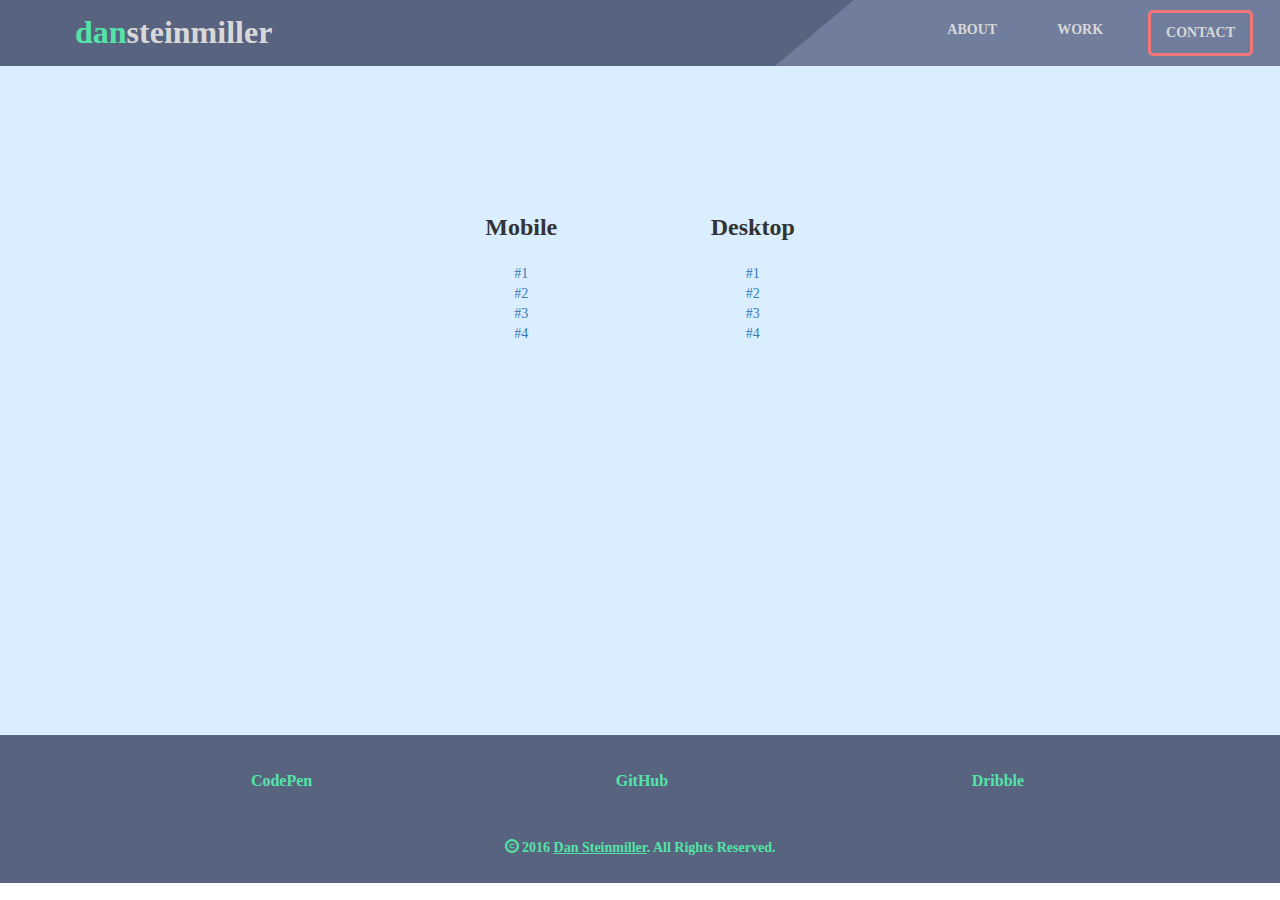
<file: richs.html>
<!doctype html>
<html>
<head>
<meta charset="utf-8">
<meta http-equiv="X-UA-Compatible" content="IE=edge">
<meta name="viewport" content="width=device-width, initial-scale=1">
    <!-- The above 3 meta tags *must* come first in the head; any other head content must come *after* these tags -->
<title>Dan Steinmiller | Front End Web Developer</title>

    <!-- Bootstrap -->
    <!-- Latest compile and minified CSS -->
    <link href="css/bootstrap.min.css" rel="stylesheet" type="text/css">
       
    <!-- Optional Theme -->
    <link href="css/bootstrap-theme.min.css" rel="stylesheet" type="text/css">

<link rel="icon" type="image/png" href="images/icon1.png" />
<link href="layout.css" rel="stylesheet" type="text/css">


<!--The following script tag downloads a font from the Adobe Edge Web Fonts server for use within the web page. We recommend that you do not modify it.--><script>var __adobewebfontsappname__="dreamweaver"</script><script src="http://use.edgefonts.net/raleway:n1:default.js" type="text/javascript"></script>
</head>

<body>
<!-- <div class="container"> -->
  <div class="row">
    <header class="navbar-fixed-top col-lg-12 col-md-12 col-sm-12 col-xs-12">
          <a href="index.html">
          <div class="dan_logo">
          <p>dan</p><p>steinmiller</p>
          </div>
          </a>
           <div class="skew_color col-lg-8 col-lg-push-4 col-md-9 col-md-push-3 col-sm-11 col-sm-push-1 col-xs-10 col-xs-push-8">
          
          </div>
    
          <nav class="home2 col-lg-6 col-md-7 col-sm-8 col-xs-12 col-lg-push-6 col-md-push-5 col-sm-push-3">
              <div class="row">
                <ul class="nav nav-pills">
                  <li class="nav_hover"><a href="index.html#about_link">About</a></li>
                  <li class="nav_hover"><a href="projects.html">Work</a></li>
                  <li class="nav_hover"><a href="index.html#contact">Contact</a></li>
                </ul>
              </div>
          </nav>
    </header>
 
	<section class="mockup_links col-lg-12 col-md-12">
    <ul class="mobile">
    	<li>Mobile</li>
    	<li><a href="mobile1.html">#1</a></li>
        <li><a href="mobile2.html">#2</a></li>
        <li><a href="mobile3.html">#3</a></li>
        <li><a href="mobile4.html">#4</a></li>
    </ul>
    
    <ul class="desktop">
    	<li>Desktop</li>
    	<li><a href="desktop1.html">#1</a></li>
        <li><a href="desktop2.html">#2</a></li>
        <li><a href="desktop3.html">#3</a></li>
        <li><a href="desktop4.html">#4</a></li>
    </ul>
    
    </section>
    
    <div class="clear"></div>
    
    <footer class="footer_links">
    <ul class="list-inline">
    	<li><a href="http://codepen.io/">CodePen</a></li>
        <li><a href="https://github.com/dstein" target="_blank">GitHub</a></li>
        <li><a href="https://dribbble.com/">Dribble</a></li>
    </ul>
    
    <p><span class="glyphicon glyphicon-copyright-mark"></span>&nbsp;2016&nbsp;<a href="index.html">Dan Steinmiller</a>. All Rights Reserved.</p>
    </footer>

  </div>
<!-- </div> -->

    <!-- jQuery (necessary for Bootstrap's JavaScript plugins) -->
	<script src="https://ajax.googleapis.com/ajax/libs/jquery/1.11.3/jquery.min.js"></script>
    <!-- Javascript files should be linkd at the bottom of the page -->
    <script src="js/jQuery_min.js"></script>
    
    <!-- Latest compiled and minified JavaScript -->
    <script src="js/bootstrap.min.js"></script>

</body>
</html>
</file>
<file: layout.css>
@charset "utf-8";
/* CSS Document */

* { 
    box-sizing: border-box;
    -moz-box-sizing: border-box;
    -webkit-box-sizing: border-box;
}


/*////////////////////////////////////////////////*/
	/* Body Styles */
	
body {
	margin: 0 0 0 0;
	padding: 60px 0 0 0;
	width: 100%;
	overflow-x: hidden;
	font-family: raleway;
	font-style: normal;
	font-weight: 100;
}


/*////////////////////////////////////////////////*/
	/* Link Styles */
	
.projects_description p a {
	text-decoration: underline;
}


/*////////////////////////////////////////////////*/
	/* Button Styles */

.message_button {
	width: 175px;
}

.resume_button {
	width: 175px;
}

.contact ul {
	text-align: center;
}

/*////////////////////////////////////////////////*/
	/* List Styles */

.contact ul li {
	padding-top: 0px;
	padding-right: 75px;
	padding-left: 75px;
}


/*////////////////////////////////////////////////*/
	/* Header Styles */
	
header {
	background-color: #586380;
	overflow: hidden;
	padding: 0 0 0 0;
	margin: 0 0 0 0;

}

.header_contain {
	padding: 0 0 0 0;
	margin: 0 0 0 0;
}

.header-text-container {
	padding-left: 35px;
	background-color: #6c4a2c;
}


.dan_logo p {
	margin-top: 10px;
	margin-bottom: 10px;
	float: left;
	font-size: 32px;
	font-weight: bold;
}

.dan_logo p:nth-of-type(1) {
	color: #53e3a6;
}

.dan_logo p:nth-of-type(2) {
	color: #d8d8d8;
}


/*////////////////////////////////////////////////*/
	/* Navigation Styles */

.home2 {
	padding: 0 0 0 0;
	margin: 0 0 0 0;
}


.home2 ul {
	padding: 0 0 0 0;
	margin-left: 0px;
	margin-right: 0px;
	margin-bottom: 0px;
	margin-top: 10px;
}

.home2 ul li {
	font-weight: bold;
	font-size: 14px;
	text-transform: uppercase;
	padding: 0 0 0 0;
}

.home2 ul li:nth-of-type(1):hover {
	border-bottom: medium solid #f47778;
}

.home2 ul li:nth-of-type(1) {
	-webkit-transition: all 75ms ease-out;
	-o-transition: all 75ms ease-out;
	transition: all 75ms ease-out;
}

.home2 ul li:nth-of-type(2):hover {
	-webkit-opacity: 1;
	opacity: 1;
}

.home2 ul li:nth-of-type(2):nth-of-type(2):hover {
	border-bottom: medium solid #f47778;
}

.home2 ul li:nth-of-type(2) {
	-webkit-transition: all 75ms ease-out;
	-o-transition: all 75ms ease-out;
	transition: all 75ms ease-out;
}
.home2 ul li:nth-of-type(2):hover {
	-webkit-opacity: 1;
	opacity: 1;
}

.home2 ul li:nth-of-type(3) {
	border: medium solid #f47778;
	border-radius: 5px;
}

.home2 ul li:nth-of-type(3):hover {
	background-color: #f47778;
}


.footer_links ul {
	text-align: center;
}

.footer_links ul li {
	margin-top: 35px;
	padding-left: 150px;
	padding-right: 150px;
	padding-top: 0px;
	padding-bottom: 0px;
	color: #53e3a6;
	font-weight: bold;
	font-size: 16px;
	
}

.footer_links ul li a {
	text-decoration: none;
}

/*////////////////////////////////////////////////*/
	/* Section Styles */

.work {
	/*background-color: #6facff;*/
	background-color: #daeeff;
	margin-top: 0px;
	margin-right: 0px;
	margin-bottom: 0px;
	margin-left: 0px;
	padding-top: 0px;
	padding-right: 0px;
	padding-bottom: 280px;
	padding-left: 0px;
}

.about {
	/*background-color: #ff8151;*/
	background-color: #daeeff;
	
	margin-top: 0px;
	margin-right: 0px;
	margin-bottom: 0px;
	margin-left: 0px;
	padding-top: 0px;
	padding-right: 0px;
	padding-bottom: 230px;
	padding-left: 0px;
}

.contact {
	/*background-color: #ff4872;*/
	background-color: #daeeff;
	padding-right: 0px;
	padding-left: 0px;
	padding-bottom: 100px;
	margin: 0 0 0 0;
	
}

.secondary2 {
	width: 100%;
	height: 90vh;
	background-color: #daeeff;
	margin: 0 0 0 0;
	padding: 0 0 0 0;
	border-bottom: medium dashed #717d9c;
}

.first_project {
	background-color: #f47778;
	/*background-color: #f55f61;*/ 
	padding-top: 100px;
	padding-bottom: 180px;
}

.second_project {
	background-color: #6facff;
	padding-top: 100px;
	padding-bottom: 180px;
}

.projects_description {
	background-color: #daeeff;
	padding-top: 100px;
	padding-bottom: 350px;
}

/*////////////////////////////////////////////////*/
	/* Bootstrap targeted styles */

.nav li a:hover {
	background-color: transparent;
}

.nav li a:active {
	background-color: transparent;	
}

.nav li a {
	color: #d8d8d8;
	text-align: center;
}


/*////////////////////////////////////////////////*/
	/* Footer Styles */

footer {
	margin: 0 0 0 0;
	padding-bottom: 15px;
	background-color: #586380;
	
}


/*////////////////////////////////////////////////*/
	/* Paragraph Styles */
	
.contact p {
	margin-bottom: 0px;
	padding-bottom: 0px;
}

.text_main {
	margin-top: 20px;
	font-size: 22px;

}

.plus {
	font-size: 72px;
	margin: 0 0 0 0;
	padding: 0 0 0 0;
	text-align: center;
}

.text_work {
	margin-top: 80px;
}
.text_work p {
	position: absolute;
	width: 100%;
	text-align: center;
	font-weight: bold;
	font-size: 28px;
	left: 1px;
	top: 172px;
}

.text_work p:nth-of-type(1) {
	padding-right: 500px;
}
.text_work p:nth-of-type(2) {
	padding-left: 500px;
}

.contact_images p {
	text-align: center;
	position: absolute;
	padding-top: 6px;
	margin-left: 250px;
	font-weight: bold;
}

.secondary2 p {
	width: 100%;
	text-align: center;
	position: absolute;
	top: 150px;
	font-weight: bold;
}

.secondary2 p:nth-of-type(1) {
	font-size: 48px;
	padding-right: 25px;
	padding-top: 25px;
	color: #d8d8d8;
}
.secondary2 p:nth-of-type(2) {
	font-size: 48px;
	line-height: 260px;
	padding-right: 120px;
	color: #d8d8d8;

}
.secondary2 p:nth-of-type(3) {
	font-size: 48px;
	line-height: 260px;
	padding-left: 65px;
	color: #53e3a6;
	font-weight: 900;
}
.secondary2 p:nth-of-type(4) {
	font-size: 24px;
	line-height: 400px;
	padding-right: 15px;
	color: #d8d8d8;
}

.footer_links p {
	margin-top: 45px;
	text-align: center;
	color: #53e3a6;
	font-weight: bold;
}

.footer_links a {
	text-decoration: underline;
	color: #53e3a6;
	font-weight: bold;
}

.project_role {
	text-align: center;
	font-size: 20px;
	color: #d8d8d8;
	font-weight: bold;
	margin-top: 25px;
}

/*////////////////////////////////////////////////*/
	/* Heading Styles */

.about h2 {
	text-align: center;
	margin-top: 50px;
	font-weight: bold;
	font-size: 38px;
	color: #586380;
}

.work h2 {
	text-align: center;
	font-weight: bold;
	margin-top: 45px;
	font-size: 38px;
	color: #586380;
}

.contact h2 {
	
	text-align: center;
	font-weight: bold;
	font-size: 38px;
	color: #586380;
}

.first_project h2 {
	margin-top: 50px;
	text-align: center;
	font-weight: bold;
	font-size: 42px;
	color: #586380;
}

.second_project h2 {
	margin-top: 50px;
	text-align: center;
	font-weight: bold;
	font-size: 42px;
	color: #586380;
}

.projects_description h2 {
	margin-top: 50px;
	text-align: center;
	font-weight: bold;
	font-size: 42px;
	color: #586380;
}

/*////////////////////////////////////////////////*/
	/* Image Styles */

.about img {
	margin-top: 65px;
	text-align: center;
}

.logo1 {
	margin-top: 70px;
}


.secondary2 img {
	margin-top: 100px;
	position: relative;
}

.message_button {
	margin-top: 125px;
}



/*////////////////////////////////////////////////*/
	/* Misc Styles */

.skew_color {
	overflow: hidden;
	padding-top: 800px;
	position: absolute;
	transform: skewY(-40deg);
	background-color: #717d9c;
}

.clear {
    clear: both;
}

/*////////////////////////////////////////////////*/
	/* Media Queries */

@media (min-width: 320px) {

	.home2 ul li {
		padding-right: 0px;
		padding-left: 0px;
		margin-right: 15px;
		margin-left: 5px;
	}
	
	.home2 ul {
		margin-left: 0px;
		margin-bottom: 10px;
	}
	.home2 ul li:nth-of-type(3) {
		padding-right: 0px;
		padding-left: 0px;
	}
	
	.header-text-container {
		margin-left: 0px;
		padding-left: 0px;
	}

	
	.center_work {
		margin-left: 15px;
	}
	.text_work1 p {
		margin-right: 900px;
	}
	.text_work2 p {
		padding-left: 50px;
	}
	
	.footer_links ul li {
		padding-left: 50px;
		padding-right: 50px;
	}
	
	.contact ul li {
		padding-top: 0px;
		margin-bottom: 25px;
	}
	.contact p {
		margin-bottom: 0px;
	}
	.dan_logo  {
		margin-left: 40px;
		padding-left: 0px;
	}
	
	.text_main {
		padding-left: 25px;
		padding-right: 25px;
		
	}

}

@media (max-width: 480px) {

	body {
		padding-top: 120px;
	}
	
	.dan_logo  {
		margin-left: 40px;
		padding-left: 0px;
	}
	
	.skew_color {
		background-color: transparent;
	}
	.header-text-container {
		margin-left: 0px;
	}
	
	.secondary2 img {
		margin-top: 50px;
	}
	
	.secondary2 p {
	  width: 100%;
	  text-align: center;
	  position: absolute;
	  top: 75px;
	  font-weight: bold;
	}
	
	.secondary2 p:nth-of-type(1) {
		font-size: 36px;
		padding-right: 25px;
		padding-top: 25px;
		color: #d8d8d8;
	}
  	.secondary2 p:nth-of-type(2) {
		font-size: 36px;
		line-height: 195px;
		padding-right: 100px;
		color: #d8d8d8;
  
  	}
  	.secondary2 p:nth-of-type(3) {
		font-size: 36px;
		line-height: 195px;
		padding-left: 55px;
		color: #53e3a6;
		font-weight: 900;
  	}
  	.secondary2 p:nth-of-type(4) {
		font-size: 18px;
		line-height: 290px;
		padding-right: 30px;
		color: #d8d8d8;
  	}
	
	.text_main {
		margin-top: 45px;
		padding-left: 50px;
		padding-right: 50px;
		font-size: 20px;
	}
	
	.text_work p:nth-of-type(1) {
		padding-right: 155px;
	}
	.text_work p:nth-of-type(2) {
		padding-left: 155px;
	}
	
	.footer_links ul li {
		padding-left: 25px;
		padding-right: 25px;
	}
	
	.projects_description {
		background-color: #daeeff;
		padding-top: 25px;
		padding-bottom: 100px;
	}
}

@media (min-width: 768px) {
	

	
	.home2 ul li {
		padding-right: 0px;
		padding-left: 0px;
		margin-right: 10px;
		margin-left: 10px;	
	}
	.home2 ul {
		margin-left: 35px;
	}
	.home2 ul li:nth-of-type(3) {
		padding-right: 0px;
		padding-left: 0px;
	}
	.dan_logo {
		margin-left: 25px;
	}

}

@media (min-width: 992px) {
	.home2 ul li {
		padding-right: 20px;
		padding-left: 15px;
		margin-right: 10px;
		margin-left: 0px;	
	}
	.home2 ul {
		margin-left: 0px;
	}
	.home2 ul li:nth-of-type(3) {
		padding-right: 0px;
		padding-left: 0px;
	}
	
	.text_work1 p {
		padding-left: 60px;
	}
	.text_work2 p {
		padding-left: 60px;
	}
	.dan_logo {
		margin-left: 40px;
	}
}

@media (min-width: 1200px) {
	.home2 ul li {
		padding-right: 0px;
		padding-left: 0px;
		margin-right: 15px;
		margin-left: 15px;		
		
	}
	.home2 ul {
		margin-left: 35px;
	}
	.home2 ul li:nth-of-type(3) {
		padding-right: 0px;
		padding-left: 0px;
	}
	
	.footer_links ul li {
		padding-left: 150px;
		padding-right: 150px;
	}

	.dan_logo {
		margin-left: 60px;
	}
	
	.contact ul li {
		padding-top: 15px;
		margin-top: 0px;
	}

}

/*////////////////////////////////////////////////*/
	/* RICHS Styles */

.mockup_links {
	width: 100%;
	text-align: center;
	padding-top: 150px;
	height: 75vh;
	background-color: #daeeff;
}

.mockup_links ul {
	display: inline-block;
	
}

.mockup_links ul li {
	text-decoration: none;
	list-style: none;

}

.mobile {
	padding-right: 75px;
	padding-left: 50px;
}

.mobile li:nth-of-type(1) {
	padding-bottom: 20px;
	font-size: 24px;
	font-weight: bold;
}

.desktop {
	padding-right: 50px;
	padding-left: 75px;
}

.desktop li:nth-of-type(1) {
	padding-bottom: 20px;
	font-size: 24px;
	font-weight: bold;
}

.mobile_area {
	padding-top: 25px;
	padding-bottom: 25px;
	text-align: center;
}

.mobile_area img {
	text-align: center;
}


.desktop_area {
	margin: 0 0 0 0;
	padding: 0 0 0 0;
}

.desktop_area img {
	padding: 0 0 0 0;
	margin: 0 0 0 0;
	width: 100%;
}

#mockup_body {
	margin: 0 0 0 0;
	padding: 0 0 0 0;
	background-color: #daeeff;
}
</file>
